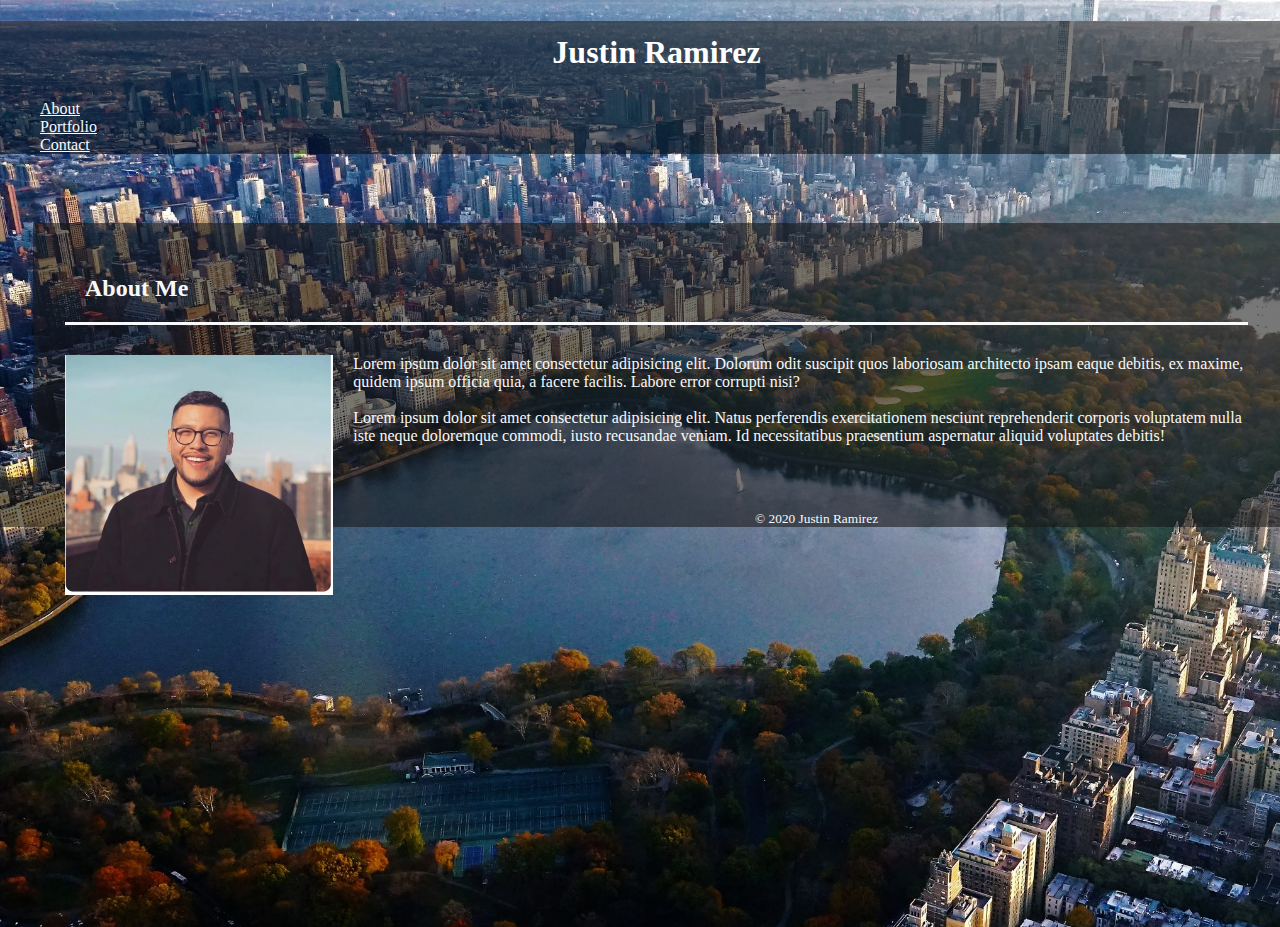
<file: index.html>
<!DOCTYPE html>
<html lang="en">
  <head>
    <meta charset="UTF-8" />
    <meta name="viewport" content="width=device-width, initial-scale=1.0" />

    <title>Portfolio</title>
    <!-- Link to BootStrap  -->
    <link
      rel="stylesheet"
      href="https://stackpath.bootstrapcdn.com/bootstrap/4.5.0/css/bootstrap.min.css"
      integrity="sha384-9aIt2nRpC12Uk9gS9baDl411NQApFmC26EwAOH8WgZl5MYYxFfc+NcPb1dKGj7Sk"
      crossorigin="anonymous"
    />
    <!-- Javascript Links  -->
    <script
      src="https://code.jquery.com/jquery-3.5.1.slim.min.js"
      integrity="sha384-DfXdz2htPH0lsSSs5nCTpuj/zy4C+OGpamoFVy38MVBnE+IbbVYUew+OrCXaRkfj"
      crossorigin="anonymous"
    ></script>
    <script
      src="https://cdn.jsdelivr.net/npm/popper.js@1.16.0/dist/umd/popper.min.js"
      integrity="sha384-Q6E9RHvbIyZFJoft+2mJbHaEWldlvI9IOYy5n3zV9zzTtmI3UksdQRVvoxMfooAo"
      crossorigin="anonymous"
    ></script>
    <script
      src="https://stackpath.bootstrapcdn.com/bootstrap/4.5.0/js/bootstrap.min.js"
      integrity="sha384-OgVRvuATP1z7JjHLkuOU7Xw704+h835Lr+6QL9UvYjZE3Ipu6Tp75j7Bh/kR0JKI"
      crossorigin="anonymous"
    ></script>
    <link rel="stylesheet" href="style.css" />
  </head>
  <body>
    <!-- Header with Navigation -->
    <header class="container-fluid">
      <nav class="row">
        <h1 class="col-sm-3 h1 center">Justin Ramirez</h1>
        <ul class="nav col-md-8 end">
          <li class="nav-item">
            <a class="nav-link active" href="index.html">About</a>
          </li>
          <li class="nav-item">
            <a class="nav-link" href="portfolio.html">Portfolio</a>
          </li>
          <li class="nav-item">
            <a class="nav-link" href="contact.html">Contact</a>
          </li>
          <li class="nav-item"></li>
        </ul>
      </nav>
    </header>

    <!-- Container box with information -->
    <br />
    <main class="container-fluid">
      <div class="row"></div>
      <main class="container-sm main">
        <article>
          <section class="col aboutCard">
            <div class="row">
              <div
                class="col-12"
                style="margin-bottom: 30px; margin-top: 20px;"
              >
                <h2 class="abouth2">About Me</h2>
              </div>
            </div>
            <div class="row">
              <div class="col-sm-12">
                <!-- Placed Image for About me & Paragraph  -->
                <img
                  class="aboutme"
                  id="a"
                  src="assets/FullSizeRender.jpeg"
                  alt="My Picture"
                />
                Lorem ipsum dolor sit amet consectetur adipisicing elit. Dolorum
                odit suscipit quos laboriosam architecto ipsam eaque debitis, ex
                maxime, quidem ipsum officia quia, a facere facilis. Labore
                error corrupti nisi?
                <br /><br />
                Lorem ipsum dolor sit amet consectetur adipisicing elit. Natus
                perferendis exercitationem nesciunt reprehenderit corporis
                voluptatem nulla iste neque doloremque commodi, iusto recusandae
                veniam. Id necessitatibus praesentium aspernatur aliquid
                voluptates debitis!
              </div>
            </div>
          </section>
        </article>
      </main>
    </main>

    <!-- Footer  -->
    <div class="d-flex flex-column sticky-footer-wrapper">
      <nav></nav>
      <main class="flex-fill"></main>
      <footer id="sticky-footer">
        <div class="container text-center">
          <small>&copy 2020 Justin Ramirez</small>
        </div>
      </footer>
    </div>
  </body>
</html>
</file>
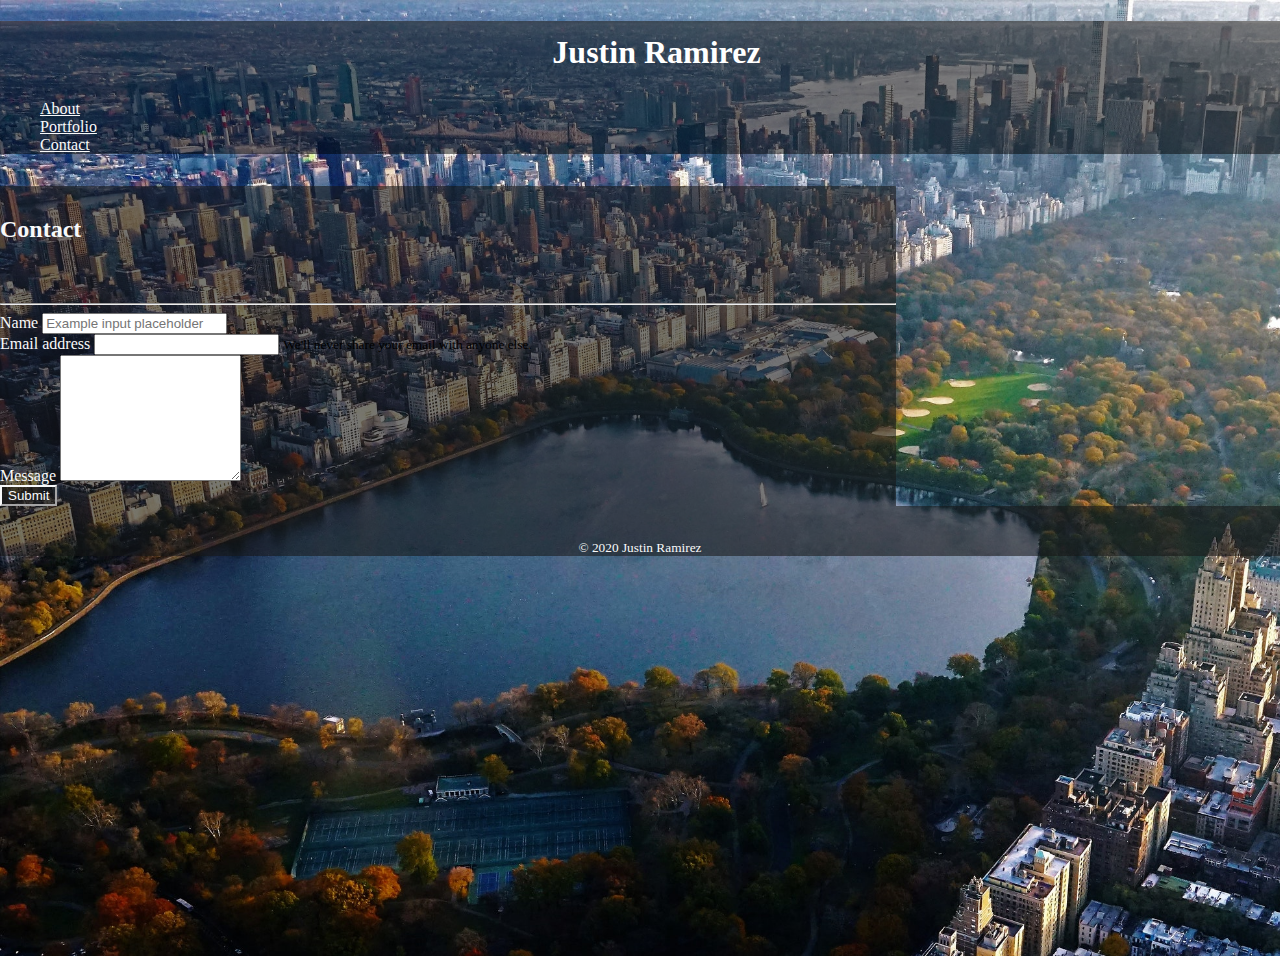
<file: contact.html>
<!DOCTYPE html>
<html lang="en">
  <head>
    <meta charset="UTF-8" />
    <meta name="viewport" content="width=device-width, initial-scale=1.0" />

    <title>Portfolio</title>
    <!-- Link to BootStrap  -->
    <link
      rel="stylesheet"
      href="https://stackpath.bootstrapcdn.com/bootstrap/4.5.0/css/bootstrap.min.css"
      integrity="sha384-9aIt2nRpC12Uk9gS9baDl411NQApFmC26EwAOH8WgZl5MYYxFfc+NcPb1dKGj7Sk"
      crossorigin="anonymous"
    />
    <!-- Javascript Links  -->
    <script
      src="https://code.jquery.com/jquery-3.5.1.slim.min.js"
      integrity="sha384-DfXdz2htPH0lsSSs5nCTpuj/zy4C+OGpamoFVy38MVBnE+IbbVYUew+OrCXaRkfj"
      crossorigin="anonymous"
    ></script>
    <script
      src="https://cdn.jsdelivr.net/npm/popper.js@1.16.0/dist/umd/popper.min.js"
      integrity="sha384-Q6E9RHvbIyZFJoft+2mJbHaEWldlvI9IOYy5n3zV9zzTtmI3UksdQRVvoxMfooAo"
      crossorigin="anonymous"
    ></script>
    <script
      src="https://stackpath.bootstrapcdn.com/bootstrap/4.5.0/js/bootstrap.min.js"
      integrity="sha384-OgVRvuATP1z7JjHLkuOU7Xw704+h835Lr+6QL9UvYjZE3Ipu6Tp75j7Bh/kR0JKI"
      crossorigin="anonymous"
    ></script>
    <link rel="stylesheet" href="style.css" />
  </head>
  <body>
    <!-- Header with Navigation  -->
    <header class="container-fluid">
      <nav class="row">
        <h1 class="col-sm-3 h1 center">Justin Ramirez</h1>
        <ul class="nav col-md-8 end">
          <li class="nav-item">
            <a class="nav-link active" href="index.html">About</a>
          </li>
          <li class="nav-item">
            <a class="nav-link" href="portfolio.html">Portfolio</a>
          </li>
          <li class="nav-item">
            <a class="nav-link" href="contact.html">Contact</a>
          </li>
          <li class="nav-item"></li>
        </ul>
      </nav>
    </header>

    <!-- Contact Header  -->
    <!-- Name, Email Address, message component & submit button-->
    <form class="container">
      <div class="col columnbox">
        <h2>Contact</h2>
        <hr />
        <div class="form-group">
          <label class="name-tag" for="formGroupExampleInput">Name</label>
          <input
            type="text"
            class="form-control"
            id="formGroupExampleInput"
            placeholder="Example input placeholder"
          />
        </div>

        <div class="form-group">
          <label class="input-email" for="exampleInputEmail1"
            >Email address</label
          >
          <input
            type="email"
            class="form-control"
            id="exampleInputEmail1"
            aria-describedby="emailHelp"
          />
          <small id="emailHelp" class="form-text text-muted"
            >We'll never share your email with anyone else.</small
          >
        </div>

        <div class="form-group">
          <label class="message-tag" for="exampleFormControlTextarea1"
            >Message</label
          >
          <textarea
            class="form-control"
            id="exampleFormControlTextarea1"
            rows="8"
          ></textarea>
        </div>

        <button class="submit-button" type="submit" class="btn btn-primary">
          Submit
        </button>
      </div>
    </form>
    <!-- Footer  -->
    <div class="d-flex flex-column sticky-footer-wrapper">
      <nav></nav>
      <main class="flex-fill"></main>
      <footer id="sticky-footer">
        <div class="container text-center">
          <small>&copy 2020 Justin Ramirez</small>
        </div>
      </footer>
    </div>
  </body>
</html>
</file>
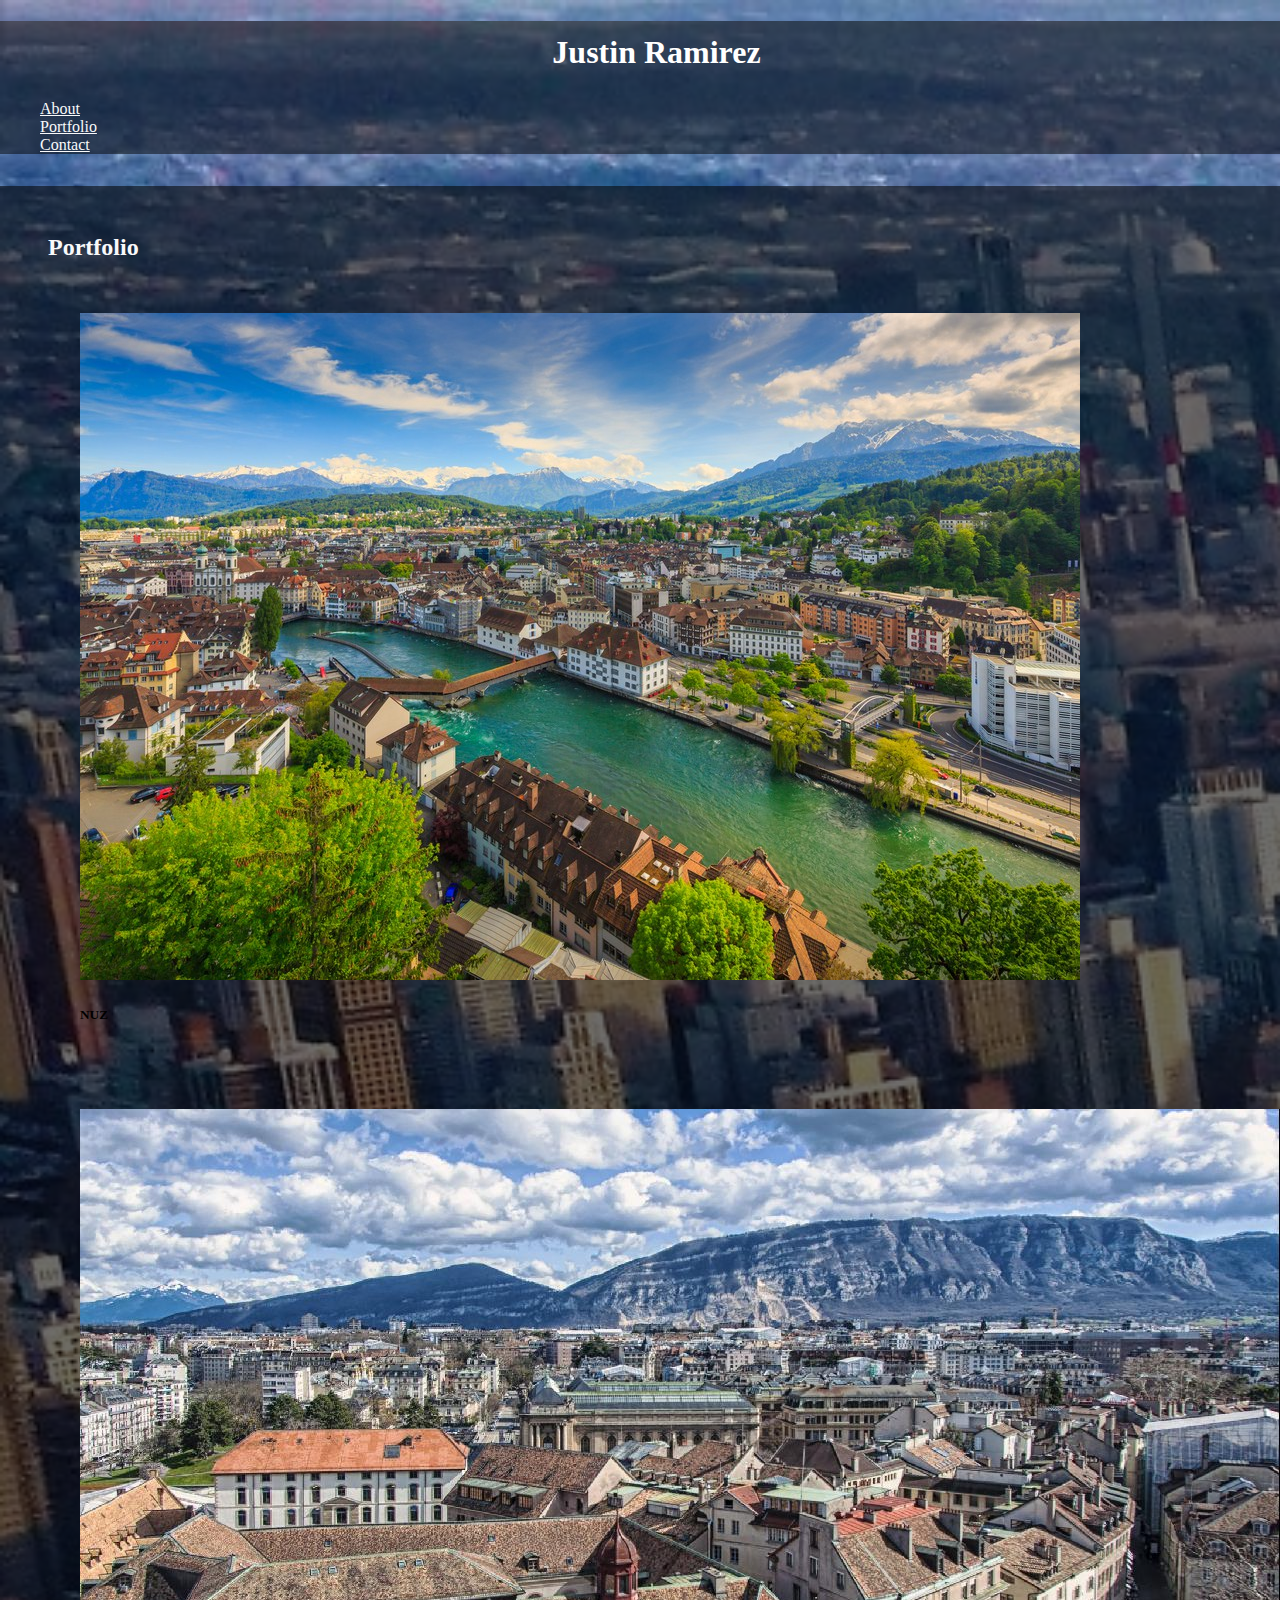
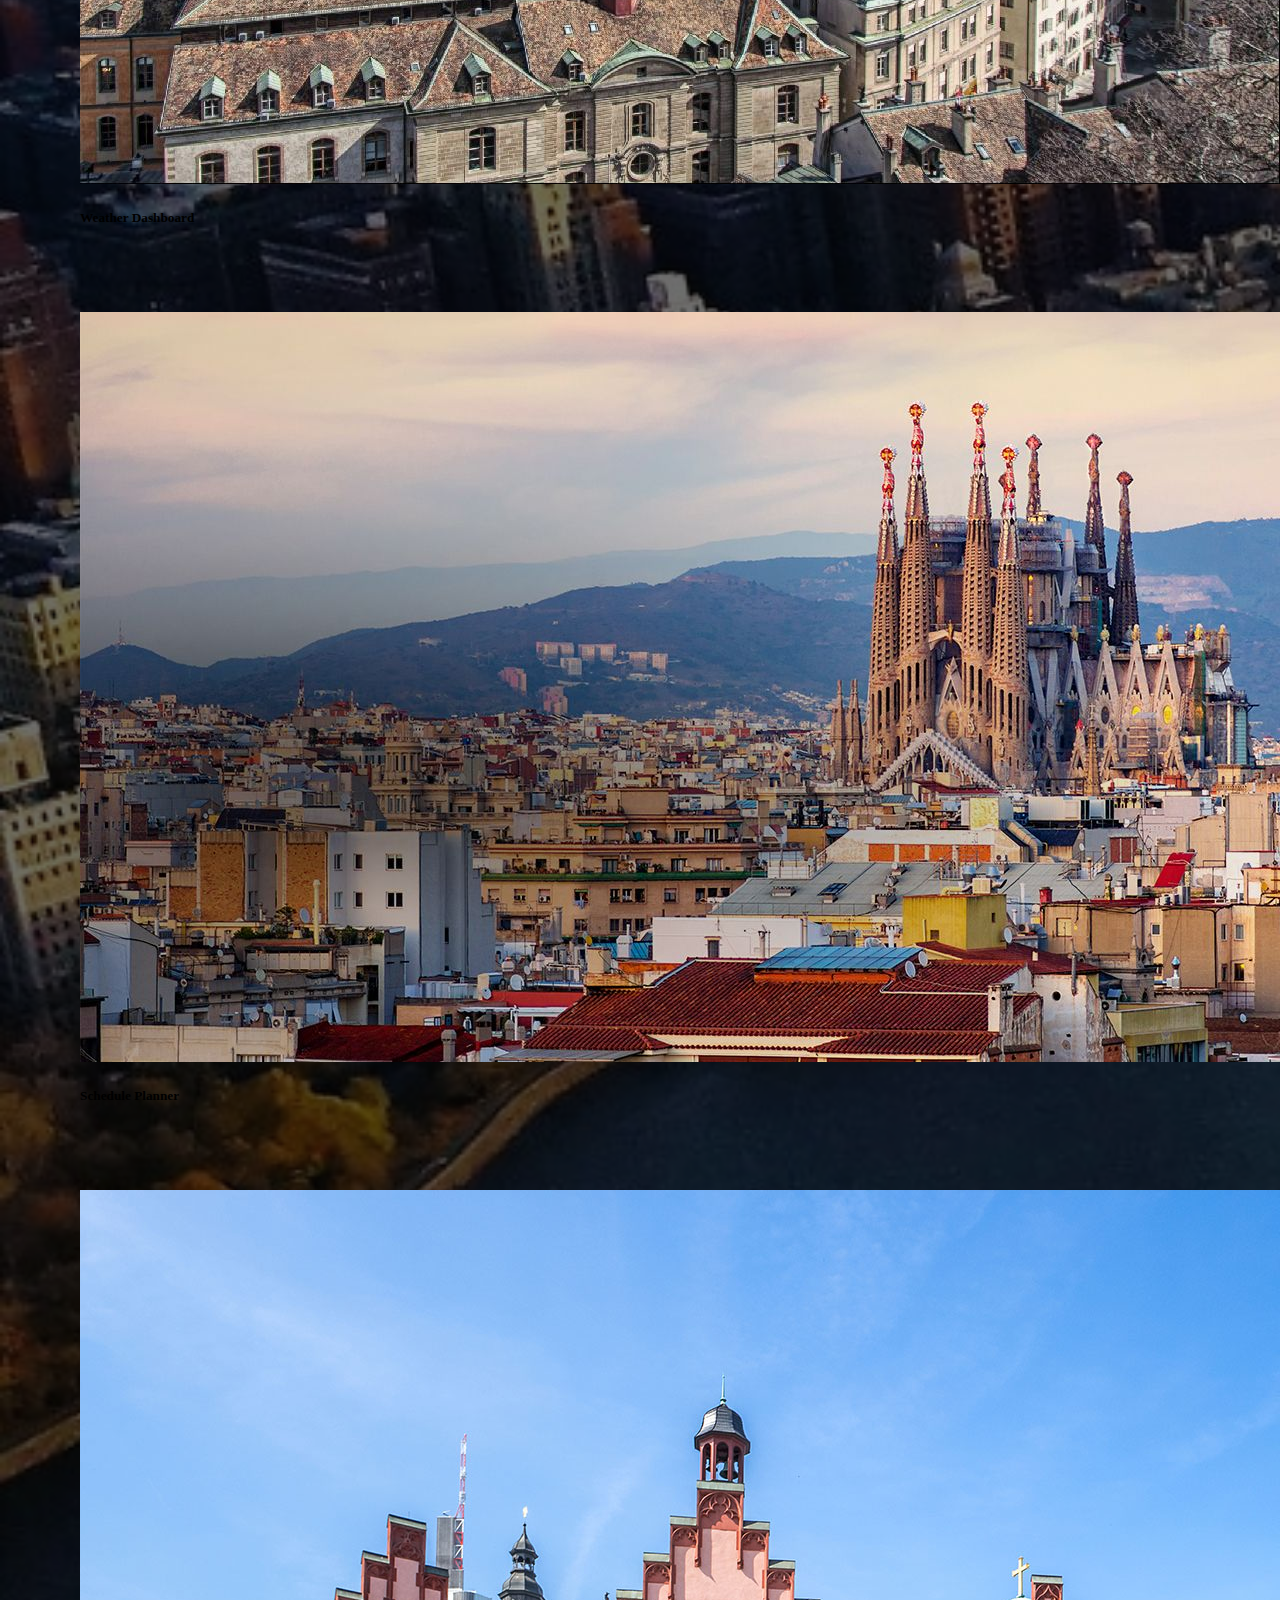
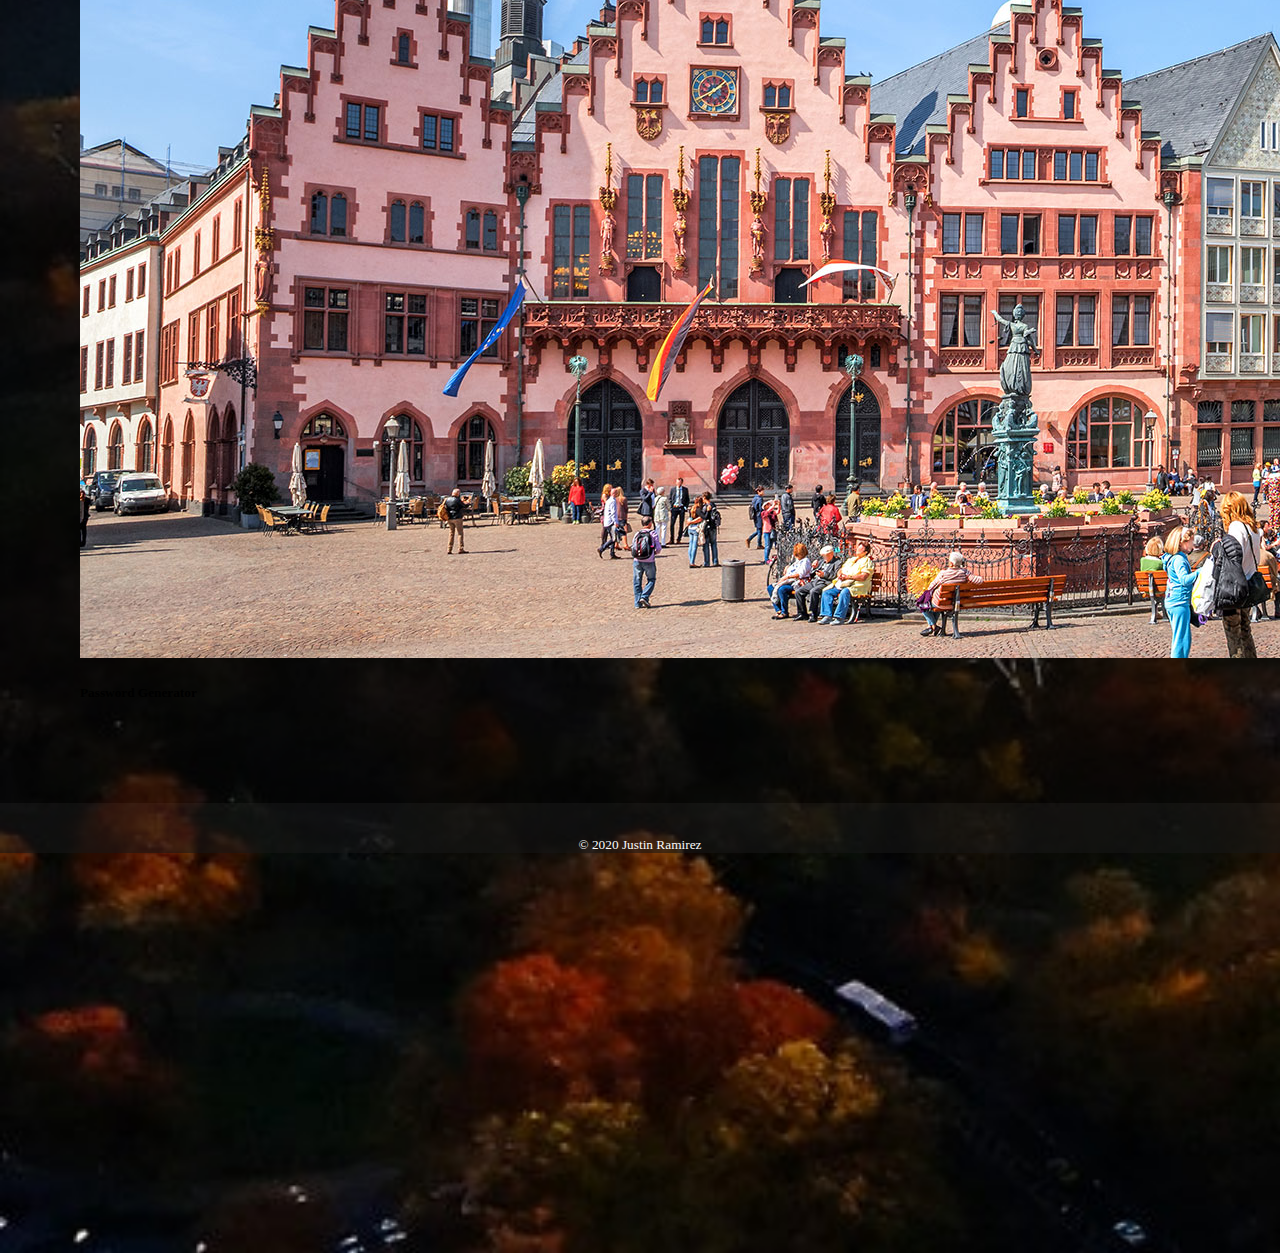
<file: portfolio.html>
<!DOCTYPE html>
<html lang="en">
  <head>
    <meta charset="UTF-8" />
    <meta name="viewport" content="width=device-width, initial-scale=1.0" />

    <title>Document</title>
    <!-- Link to BootStrap on CSS -->
    <link
      rel="stylesheet"
      href="https://stackpath.bootstrapcdn.com/bootstrap/4.5.0/css/bootstrap.min.css"
      integrity="sha384-9aIt2nRpC12Uk9gS9baDl411NQApFmC26EwAOH8WgZl5MYYxFfc+NcPb1dKGj7Sk"
      crossorigin="anonymous"
    />
    <!-- Link to Javascript, jQuery, Bootstarp  -->
    <script
      src="https://code.jquery.com/jquery-3.5.1.slim.min.js"
      integrity="sha384-DfXdz2htPH0lsSSs5nCTpuj/zy4C+OGpamoFVy38MVBnE+IbbVYUew+OrCXaRkfj"
      crossorigin="anonymous"
    ></script>
    <script
      src="https://cdn.jsdelivr.net/npm/popper.js@1.16.0/dist/umd/popper.min.js"
      integrity="sha384-Q6E9RHvbIyZFJoft+2mJbHaEWldlvI9IOYy5n3zV9zzTtmI3UksdQRVvoxMfooAo"
      crossorigin="anonymous"
    ></script>
    <script
      src="https://stackpath.bootstrapcdn.com/bootstrap/4.5.0/js/bootstrap.min.js"
      integrity="sha384-OgVRvuATP1z7JjHLkuOU7Xw704+h835Lr+6QL9UvYjZE3Ipu6Tp75j7Bh/kR0JKI"
      crossorigin="anonymous"
    ></script>
    <link rel="stylesheet" href="style.css" />
  </head>
  <body>
    <!-- Header with Navigation  -->
    <header class="container-fluid">
      <nav class="row">
        <h1 class="col-sm-3 h1 center">Justin Ramirez</h1>
        <ul class="nav col-md-8 end">
          <li class="nav-item">
            <a class="nav-link active" href="index.html">About</a>
          </li>
          <li class="nav-item">
            <a class="nav-link" href="portfolio.html">Portfolio</a>
          </li>
          <li class="nav-item">
            <a class="nav-link" href="contact.html">Contact</a>
          </li>
          <li class="nav-item"></li>
        </ul>
      </nav>
    </header>

    <!-- Second Heading incorporating Portfolio  -->

    <!-- Incorporating portfolio with image showcasing  -->
    <main class="container container-sm-main">
      <div class="col-lg-1-col-offset-6 centered card-container">
        <div>
          <section>
            <h2 class="portfolioHeader">Portfolio</h2>
          </section>
        </div>
        <div class="row row-cols-1 row-cols-md-2">
          <div class="col mb-4">
            <div class="card">
              <img
                src="assets/View-over-Lucerne-Switzerland.jpg"
                class="card-img-top"
                alt="City of Lucerne"
              />
              <div class="card-body">
                <h5 class="card-title">NUZ</h5>
                <p class="card-text"></p>
              </div>
            </div>
          </div>
          <div class="col mb-4">
            <div class="card">
              <img
                src="assets/City of Geneva .jpg"
                class="card-img-top"
                id="a"
                alt="City of Geneva"
              />
              <div class="card-body">
                <h5 class="card-title">Weather Dashboard</h5>
                <p class="card-text"></p>
              </div>
            </div>
          </div>
          <div class="col mb-4">
            <div class="card">
              <img
                src="assets/kimpton-barcelona-1700x750-v2.jpeg"
                class="card-img-top"
                alt="City of Barcelona"
              />
              <div class="card-body">
                <h5 class="card-title">Schedule Planner</h5>
                <p class="card-text"></p>
              </div>
            </div>
          </div>
          <div class="col mb-4">
            <div class="card">
              <img
                src="assets/Romer-town-hall-Germany-Frankfurt-am-Main.jpg"
                class="card-img-top"
                alt="City of Frankfurt"
              />
              <div class="card-body">
                <h5 class="card-title">Password Generator</h5>
                <p class="card-text"></p>
              </div>
            </div>
          </div>
        </div>
      </div>
    </main>

    <!-- Footer  -->
    <div class="d-flex flex-column sticky-footer-wrapper">
      <nav></nav>
      <main class="flex-fill"></main>
      <footer id="sticky-footer">
        <div class="container text-center">
          <small>&copy 2020 Justin Ramirez</small>
        </div>
      </footer>
    </div>
  </body>
</html>
</file>
<file: style.css>
*,
::after,
::before {
  box-sizing: border-box;
}
html,
body {
  font-size: 16px;
  background-color: whitesmoke;
  margin: 0px;
  background: url("./assets/GettyImages-1090450856.jpg");
  background-repeat: no-repeat;
  background-size: cover;
}
header {
  background-color: #00000080;
}
.main {
  margin-top: 35px;
  margin-left: 33px;
  padding-left: 0px;
}
form h2 {
  color: #f8f9fa;
  padding: 30px 0px 30px 0px;
  border-bottom-style: 1px solid rgba(0, 0, 0, 0.1);
  margin-bottom: 30px;
}
.contact {
  max-width: 50%;
  margin-top: 20px;
  background-color: white;
  margin-left: 0px;
  margin-bottom: 20px;
  padding-bottom: 20px;
}
.h1 {
  color: white;
  text-align: center;
  padding: 13px;
  margin-left: 33px;
  margin-bottom: 0;
}
li {
  align-items: center;
  display: flex;
}
@media only screen and (max-width: 600px) {
  .center {
    margin-left: 0px;
    justify-content: center;
  }
  #a {
    max-width: 100%;
  }
}
@media only screen and (min-width: 601px) {
  .end {
    justify-content: flex-end;
  }
}
.input {
  background-color: rgb(70, 182, 145);
  border-color: rgb(70, 182, 145);
}
body,
.sticky-footer-wrapper {
  min-height: 50vh;
}
.flex-fill {
  flex: 1 1 auto;
}
.aboutme {
  max-width: 50%;
  max-height: 240px;
  float: left;
  margin-right: 20px;
}
.aboutCard {
  background-color: #17171794;
  color: #f8f9fa;
  padding: 2rem;
}
.abouth2 {
  padding-left: 20px;
  padding-bottom: 20px;
  border-bottom: solid;
}

.portfolioHeader {
  margin-top: 0;
  color: #f8f9fa;
}

.columnbox {
  background-color: #17171794;
  margin-top: 2rem;
  width: 70vw;
}
a.nav-link {
  color: #f8f9fa;
}

.card-container {
  background: #06060694;
  padding: 3rem;
  margin-top: 2rem;
}

.card {
  padding: 2rem;
}

.name-tag {
  color: #f8f9fa;
}

.message-tag {
  color: #f8f9fa;
}

.submit-button {
  background-color: #17171794;
  color: #f8f9fa;
  border-color: #f8f9fa;
}

.input-email {
  color: #f8f9fa;
}

#sticky-footer {
  color: #f8f9fa;
  background-color: #17171794;
  padding-top: 2rem;
  text-align: center;
}
</file>
